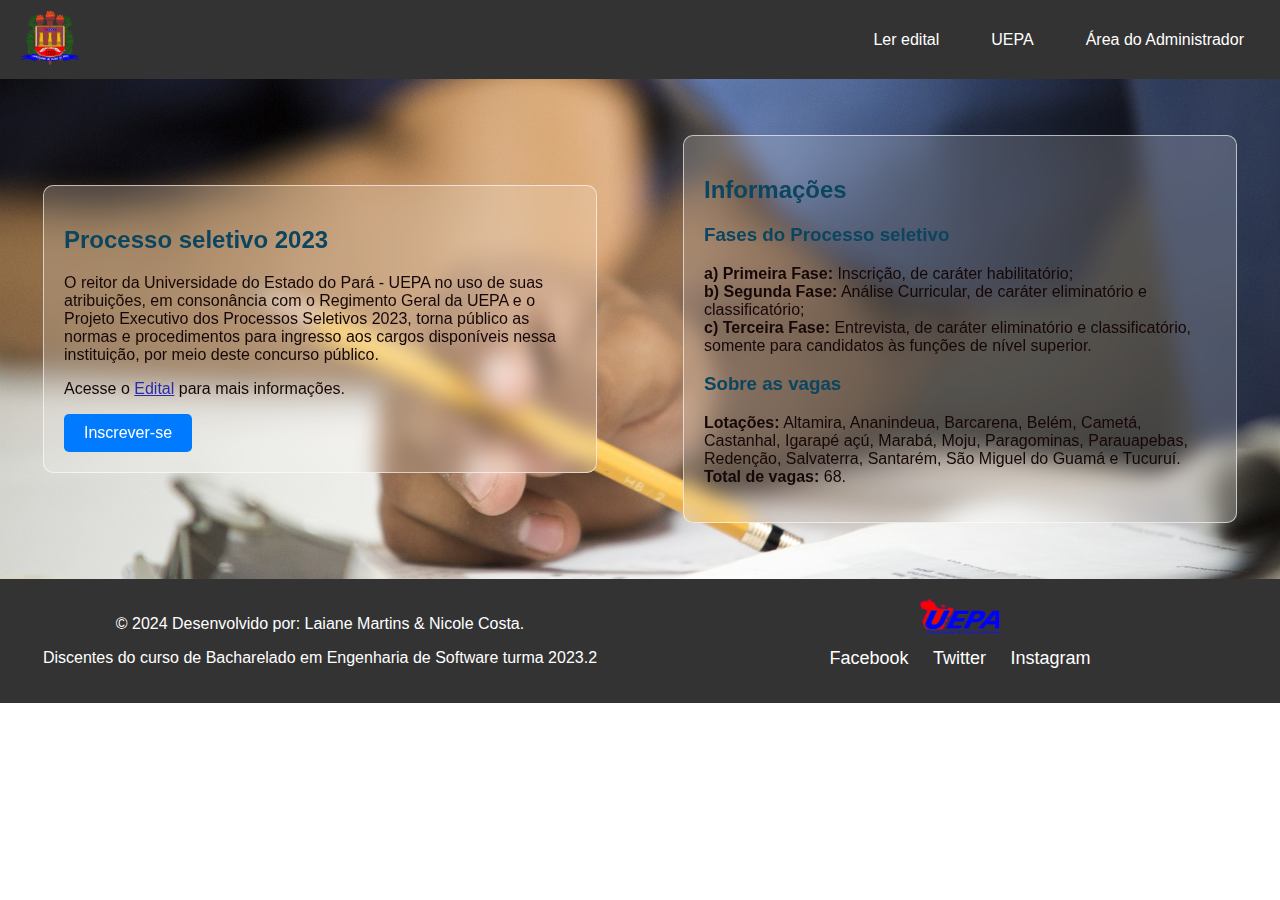
<file: index.html>
<!DOCTYPE html>
<html lang="en">
<head>
    <meta charset="UTF-8">
    <meta name="viewport" content="width=device-width, initial-scale=1.0">
    <title>Tela Principal</title>
    <link rel="stylesheet" href="indexX.css">
</head>
<body>
    <header>
        <nav class="navbar">
            <div><img src="img/logo-uepa.png" width="60" height="55"></div>
            <ul class="menu">
                <li><a href="edital/edital.pdf" target="_blank">Ler edital</a></li>
                <li><a href="https://www.uepa.br/pt-br" target="_blank">UEPA</a></li>
                <li><a href="adm/viewAdm.php" target="_self" >Área do Administrador</a></li>
            </ul>
        </nav>
    </header>
    <div class="container">
        <div class="signup-container">
            <h2>Processo seletivo 2023</h2>
            <p>O reitor da Universidade do Estado do Pará - UEPA no uso de suas atribuições, em consonância com o Regimento Geral da UEPA e o Projeto Executivo dos Processos Seletivos 2023, torna público as normas e procedimentos para ingresso aos cargos disponíveis nessa instituição, por meio deste concurso público.</p>
            <p>Acesse o <a href="edital/edital.pdf" target="_blank" style="color:rgb(41, 41, 174);text-decoration:underline;">Edital</a> para mais informações.</p>
            <button><a href="inscricao/inscrição.html" target="_self">Inscrever-se</a></button>
        </div>
        <div class="new-div">
            <h2>Informações</h2>
            <h3>Fases do Processo seletivo</h3>
            <p>
                <b>a) Primeira Fase:</b> Inscrição, de caráter habilitatório;<br>
                <b>b) Segunda Fase:</b> Análise Curricular, de caráter eliminatório e classificatório;<br>
                <b>c) Terceira Fase:</b> Entrevista, de caráter eliminatório e classificatório, somente para candidatos às
                funções de nível superior.
            </p>
            <h3>Sobre as vagas</h3>
            <P>
                <b>Lotações:</b> Altamira, Ananindeua, Barcarena, Belém, Cametá, Castanhal, Igarapé açú, Marabá, Moju, Paragominas, Parauapebas, Redenção, Salvaterra, Santarém, São Miguel do Guamá e Tucuruí.<br>
                <b>Total de vagas:</b> 68.
            </P>
        </div>
    </div>
    <footer>
        <div class="footer-container">
            <div class="devs">
                <p>&copy; 2024  Desenvolvido por: Laiane Martins & Nicole Costa.</p>
                <p>Discentes do curso de Bacharelado em Engenharia de Software turma 2023.2</p>
            </div>
            <div class="uepa">
                <img src="img/logouepa.png">
                <div class="social-icons">
                    <a href="https://www.facebook.com/UepaOficial/" target="_blank">Facebook</a>
                    <a href="https://x.com/Uepaoficial" target="_blank">Twitter</a>
                    <a href="https://www.instagram.com/uepaoficial/" target="_blank">Instagram</a>
                </div>
            </div>
        </div>
    </footer>
</body>
</html>
</file>
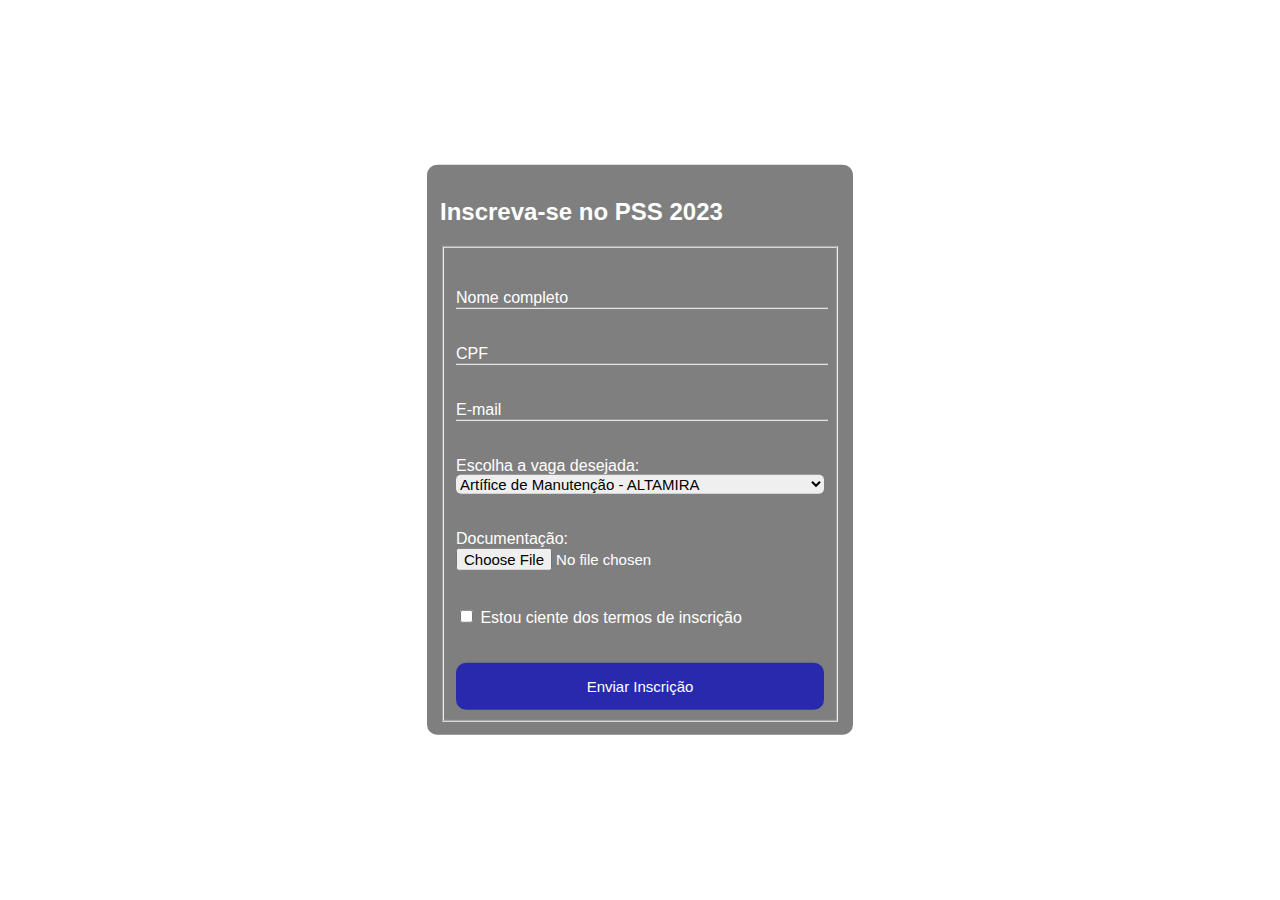
<file: inscricao/inscrição.html>
<!DOCTYPE html>
<html lang="pt-br">
<head>
    <meta charset="UTF-8">
    <meta name="viewport" content="width=device-width, initial-scale=1.0">
    <title>Inscrição</title>
    <link rel="stylesheet" href="inscrição.css">
</head>
<body>
    <div class="box">
        <form id="formulario" method="POST" action="acoes.php">
            <h2>Inscreva-se no PSS 2023</h2>
           <fieldset>
            <br><br>
            <div class="inputBox">
                <input type="text" name="nome" id="nome" class="inputUser" required>
                <label for="nome" class="labelInput">Nome completo</label>
            </div>
            <br><br>
            <div class="inputBox">
                <input type="text" pattern="[0-9]*" maxlength="11" name="cpf" id="cpf" class="inputUser" required>
                <label for="cpf" class="labelInput">CPF</label>
            </div>
            <br><br>
            <div class="inputBox">
                <input type="email" name="email" id="email" class="inputUser" required>
                <label for="email" class="labelInput">E-mail</label>
            </div>
            <br><br>
            <div class="inputBox">
                <label for="vaga">Escolha a vaga desejada:</label>
                <select name="vaga" id="opcaoCargo"required>
                    <option value="Artífice de Manutenção - ALTAMIRA">Artífice de Manutenção - ALTAMIRA</option>
                        <option value="Agente Administrativo - ANANINDEUA">Agente Administrativo - ANANINDEUA</option>
                        <option value="Artífice de Manutenção - ANANINDEUA">Artífice de Manutenção - ANANINDEUA</option>
                        <option value="Motorista - ANANINDEUA">Motorista - ANANINDEUA</option>
                        <option value="Técnico A - Pedagogia - ANANINDEUA">Técnico A - Pedagogia - ANANINDEUA</option>
                        <option value="Técnico de laboratório (Nível Médio Profissionalizante) - ANANINDEUA">Técnico de laboratório (Nível Médio Profissionalizante) - ANANINDEUA</option>
                        <option value="Técnico em informática (Nível Médio Profissionalizante) - ALTAMIRA">Técnico em informática (Nível Médio Profissionalizante) - ALTAMIRA</option>
                        <option value="Técnico A - Pedagogia - BARCARENA">Técnico A - Pedagogia - BARCARENA</option>
                        <option value="Artífice de Manutenção - BELÉM">Artífice de Manutenção - BELÉM</option>
                        <option value="Auxiliar de serviços - BELÉM">Auxiliar de serviços - BELÉM</option>
                        <option value="Técnico A - Analista de tecnologia da informação e comunicação / TIC - Desenvolvimento de sistemas - BELÉM">Técnico A - Analista de tecnologia da informação e comunicação / TIC - Desenvolvimento de sistemas - BELÉM</option>
                        <option value="Técnico A - Analista de tecnologia da informação e comunicação / TIC - Infraestrutura de rede - BELÉM">Técnico A - Analista de tecnologia da informação e comunicação / TIC - Infraestrutura de rede - BELÉM</option>
                        <option value="Técnico A - Bacharelado em secretariado executivo - BELÉM">Técnico A - Bacharelado em secretariado executivo - BELÉM</option>
                        <option value="Técnico A - Biologia - BELÉM">Técnico A - Biologia - BELÉM</option>
                        <option value="Técnico A - Comunicação social - BELÉM">Técnico A - Comunicação social - BELÉM</option>
                        <option value="Técnico A - Designer - BELÉM">Técnico A - Designer - BELÉM</option>
                        <option value="Técnico A - Enfermagem - BELÉM">Técnico A - Enfermagem - BELÉM</option>
                        <option value="Técnico A - Engenharia ambiental - BELÉM">Técnico A - Engenharia ambiental - BELÉM</option>
                        <option value="Técnico A - Medicina clínica geral - BELÉM">Técnico A - Medicina clínica geral - BELÉM</option>
                        <option value="Técnico A - Pedagogia - BELÉM">Técnico A - Pedagogia - BELÉM</option>
                        <option value="Técnico A - Psicologia - BELÉM">Técnico A - Psicologia - BELÉM</option>
                        <option value="Técnico A - Serviço social - BELÉM">Técnico A - Serviço social - BELÉM</option>
                        <option value="Técnico A - Tradutor e intérprete de LIBRAS - BELÉM">Técnico A - Tradutor e intérprete de LIBRAS - BELÉM</option>
                        <option value="Técnico de laboratório (Nível Médio Profissionalizante) - BELÉM">Técnico de laboratório (Nível Médio Profissionalizante) - BELÉM</option>
                        <option value="Técnico em enfermagem (Nível Médio Profissionalizante) - BELÉM">Técnico em enfermagem (Nível Médio Profissionalizante) - BELÉM</option>
                        <option value="Técnico A - Psicologia - CAMETÁ">Técnico A - Psicologia - CAMETÁ</option>
                        <option value="Técnico em informática (Nível Médio Profissionalizante) - CAMETÁ">Técnico em informática (Nível Médio Profissionalizante) - CAMETÁ</option>
                        <option value="Motorista - CASTANHAL">Motorista - CASTANHAL</option>
                        <option value="Técnico em informática (Nível Médio Profissionalizante) - CASTANHAL">Técnico em informática (Nível Médio Profissionalizante) - CASTANHAL</option>
                        <option value="Auxiliar de serviços - IGARAPÉ AÇU">Auxiliar de serviços - IGARAPÉ AÇU</option>
                        <option value="Motorista - IGARAPÉ AÇU">Motorista - IGARAPÉ AÇU</option>
                        <option value="Técnico A - Pedagogia - MARABÁ">Técnico A - Pedagogia - MARABÁ</option>
                        <option value="Transcritor de Braille - MARABÁ">Transcritor de Braille - MARABÁ</option>
                        <option value="Artífice  de Manutenção - MOJU">Artífice  de Manutenção - MOJU</option>
                        <option value="Técnico A - Pedagogia - MOJU">Técnico A - Pedagogia - MOJU</option>
                        <option value="Técnico em informática (Nível Médio Profissionalizante) - MOJU">Técnico em informática (Nível Médio Profissionalizante) - MOJU</option>
                        <option value="Artífice de Manutenção - PARAGOMINAS">Artífice de Manutenção - PARAGOMINAS</option>
                        <option value="Técnico de laboratório (Nível Médio Profissionalizante) - PARAGOMINAS">Técnico de laboratório (Nível Médio Profissionalizante) - PARAGOMINAS</option>
                        <option value="Agente Administrativo- PARAUAPEBAS">Agente Administrativo- PARAUAPEBAS</option>
                        <option value="Artífice de Manutenção - PARAUAPEBAS">Artífice de Manutenção - PARAUAPEBAS</option>
                        <option value="Motorista- PARAUAPEBAS">Motorista- PARAUAPEBAS</option>
                        <option value="Técnico A - Pedagogia - PARAUAPEBAS">Técnico A - Pedagogia - PARAUAPEBAS</option>
                        <option value="Técnico de laboratório (Nível Médio Profissionalizante) - PARAUAPEBAS">Técnico de laboratório (Nível Médio Profissionalizante) - PARAUAPEBAS</option>
                        <option value="Técnico em informática (Nível Médio Profissionalizante) - PARAUAPEBAS">Técnico em informática (Nível Médio Profissionalizante) - PARAUAPEBAS</option>
                        <option value="Motorista - REDENÇÃO">Motorista - REDENÇÃO</option>
                        <option value="Técnico A - Pedagogia - REDENÇÃO">Técnico A - Pedagogia - REDENÇÃO</option>
                        <option value="Técnico A - Biblioteconomia - SALVATERRA">Técnico A - Biblioteconomia - SALVATERRA</option>
                        <option value="Técnico A - Pedagogia - SALVATERRA">Técnico A - Pedagogia - SALVATERRA</option>
                        <option value="Técnico de laboratório (Nível Médio Profissionalizante) - SANTARÉM">Técnico de laboratório (Nível Médio Profissionalizante) - SANTARÉM</option>
                        <option value="Técnico em informática (Nível Médio Profissionalizante) - SÃO MIGUEL DO GUAMÁ">Técnico em informática (Nível Médio Profissionalizante) - SÃO MIGUEL DO GUAMÁ</option>
                        <option value="Artífice  de Manutenção - TUCURUÍ">Artífice  de Manutenção - TUCURUÍ</option>
                        <option value="Técnico de laboratório (Nível Médio Profissionalizante) - TUCURUÍ">Técnico de laboratório (Nível Médio Profissionalizante) - TUCURUÍ</option>
                        <option value="Técnico em informática (Nível Médio Profissionalizante) - TUCURUÍ">Técnico em informática (Nível Médio Profissionalizante) - TUCURUÍ</option>
                </select>
            </div>
            <br><br>
            <div class="inputBox">
                <label for="arquivo">Documentação:</label>
                <input type="file" accept=".pdf" name="documento" id="arquivo" required>
            </div>
            <br><br>
            <div class="inputBox">
                <input type="checkbox" name="acordo" value="acordo" id="acordo" required>
                Estou ciente dos termos de inscrição
            </div>
            <br><br>
            <button type="submit" name="create-usuario" id="submit">Enviar Inscrição</button>
           </fieldset> 
        </form>
        <script src="script.js"></script>
    </div>
</body>
</html>
</file>
<file: indexX.css>
body {
    margin: 0;
    background-repeat: no-repeat;
    background-size: cover;
    background-position: 50% 50%;
    font-family: Arial, sans-serif;
}

.navbar {
    display: flex;
    justify-content: space-between;
    align-items: center;
    background-color: #333;
    padding: 10px 20px;
}

.menu {
    list-style: none;
    display: flex;
    margin: 0;
    padding: 0;
}

.menu li {
    margin-left: 20px;
}

.menu li a {
    display: block;
    color: white;
    text-align: center;
    padding: 14px 16px;
    text-decoration: none;

}

.menu li a:hover {
    background-color: #111;
    border-radius: 50px;
}

footer {
    background-color: #333;
    color: #fff;
    text-align: center;
    padding: 20px 0;
    width: 100%;
    height:10%;
    bottom: 0;
}

footer a {
    color: #fff;
    text-decoration: none;
    margin: 0 10px;
}

footer a:hover {
    text-decoration: underline;
}

.footer-container {
    width:100%;
    margin: 0 auto;
    display: flex;
}
.footer-container .devs, .footer-container .uepa{
    width:50%;
    align-items:center;
    text-align:center
}
.footer-container .uepa img{
    width: 80px;
    height:auto;
}
.social-icons {
    margin: 10px 0;
}

.social-icons a {
    margin: 0 10px;
    font-size: 18px;
}

/* Estilos para a seção de inscrição transparente */
.signup-container {
    max-width: 40%;
    margin:50px auto;
    padding: 20px;
    /*text-align: center;*/
    border: 1px solid rgba(255, 255, 255, 0.614);
    border-radius: 10px;
    background-color: rgba(255, 255, 255, 0.178);
    backdrop-filter: blur(10px);
    left: 0;
    top: 50%;
}

.signup-container h2 {
    margin-bottom: 20px;
    color: rgb(12, 69, 95);
}

.signup-container a{
    text-decoration: none;
    color: white;
}

.signup-container button {
    padding: 10px 20px;
    font-size: 16px;
    color: #fff;
    background-color: #007bff;
    border: none;
    border-radius: 5px;
    cursor: pointer;
}

.signup-container button:hover {
    background-color: #0056b3;
}

.signup-container p{
    color: rgb(22, 7, 7);
}

.new-div{
    max-width: 40%;
    margin: 50px auto;
    padding: 20px;
    /*text-align: center;*/
    border: 1px solid rgba(255, 255, 255, 0.614);
    border-radius: 10px;
    background-color: rgba(255, 255, 255, 0.178);
    backdrop-filter: blur(10px);
    left:0;
    top: 50%;
}

.new-div h2, .new-div h3{
    color: rgb(12, 69, 95);
}
.new-div p{
    color: rgb(22, 7, 7);
}

.container{
    display: flex;
    width:100%;
    height:500px;
    align-items:center;
    justify-content: center;
    background-image: url(img/background.jpg);
    background-size: cover; /* a imagem de fundo deve cobrir toda a div */
    background-position: center; 
}
</file>
<file: inscricao/inscrição.css>
body{
    font-family: Arial, Helvetica, sans-serif;
    background-color: white;
}
.box{
    color: white;
    position: absolute;
    top: 50%;
    left: 50%;
    transform: translate(-50%, -50%);
    background-color: rgba(0, 0, 0, 0.5);
    padding: 13px;
    border-radius: 10px;
    width: 100%;
    max-width:400px;
}
.inputBox{
    position: relative;
}
.inputUser{
    background: none;
    border: none;
    border-bottom: 1px solid white;
    outline: none;
    color: white;
    font-size: 15px;
    width: 100%;
}
.labelInput{
    position: absolute;
    top: 0%;
    left: 0%;
    pointer-events: none;
    transition: .5s;
}
.inputUser:focus ~ .labelInput, 
.inputUser:valid ~ .labelInput{
    top: -20px;
    font-size: 12px;
    color: rgb(0, 50, 197);
}
#submit{
    background-color: rgb(41, 41, 174);
    width: 100%;
    border: none;
    padding: 15px;
    color: white;
    font-size: 15px;
    border-radius: 10px;
    cursor: pointer;
}
#submit:hover{
    background-color: rgba(0, 0, 0, 0.5);
}
#data_nascimento{
    border: none;
    padding: 8px;
    border-radius: 10px;
    outline: none;
    font-size: 15px;
}
#opcaoCargo{
    width: 100%;
    border: none;
    border-radius: 5px;
    outline: none;
    font-size: 15px;
}
#arquivo{
    border: none;
    border-radius: 5px;
    font-size: 15px;
}
</file>
